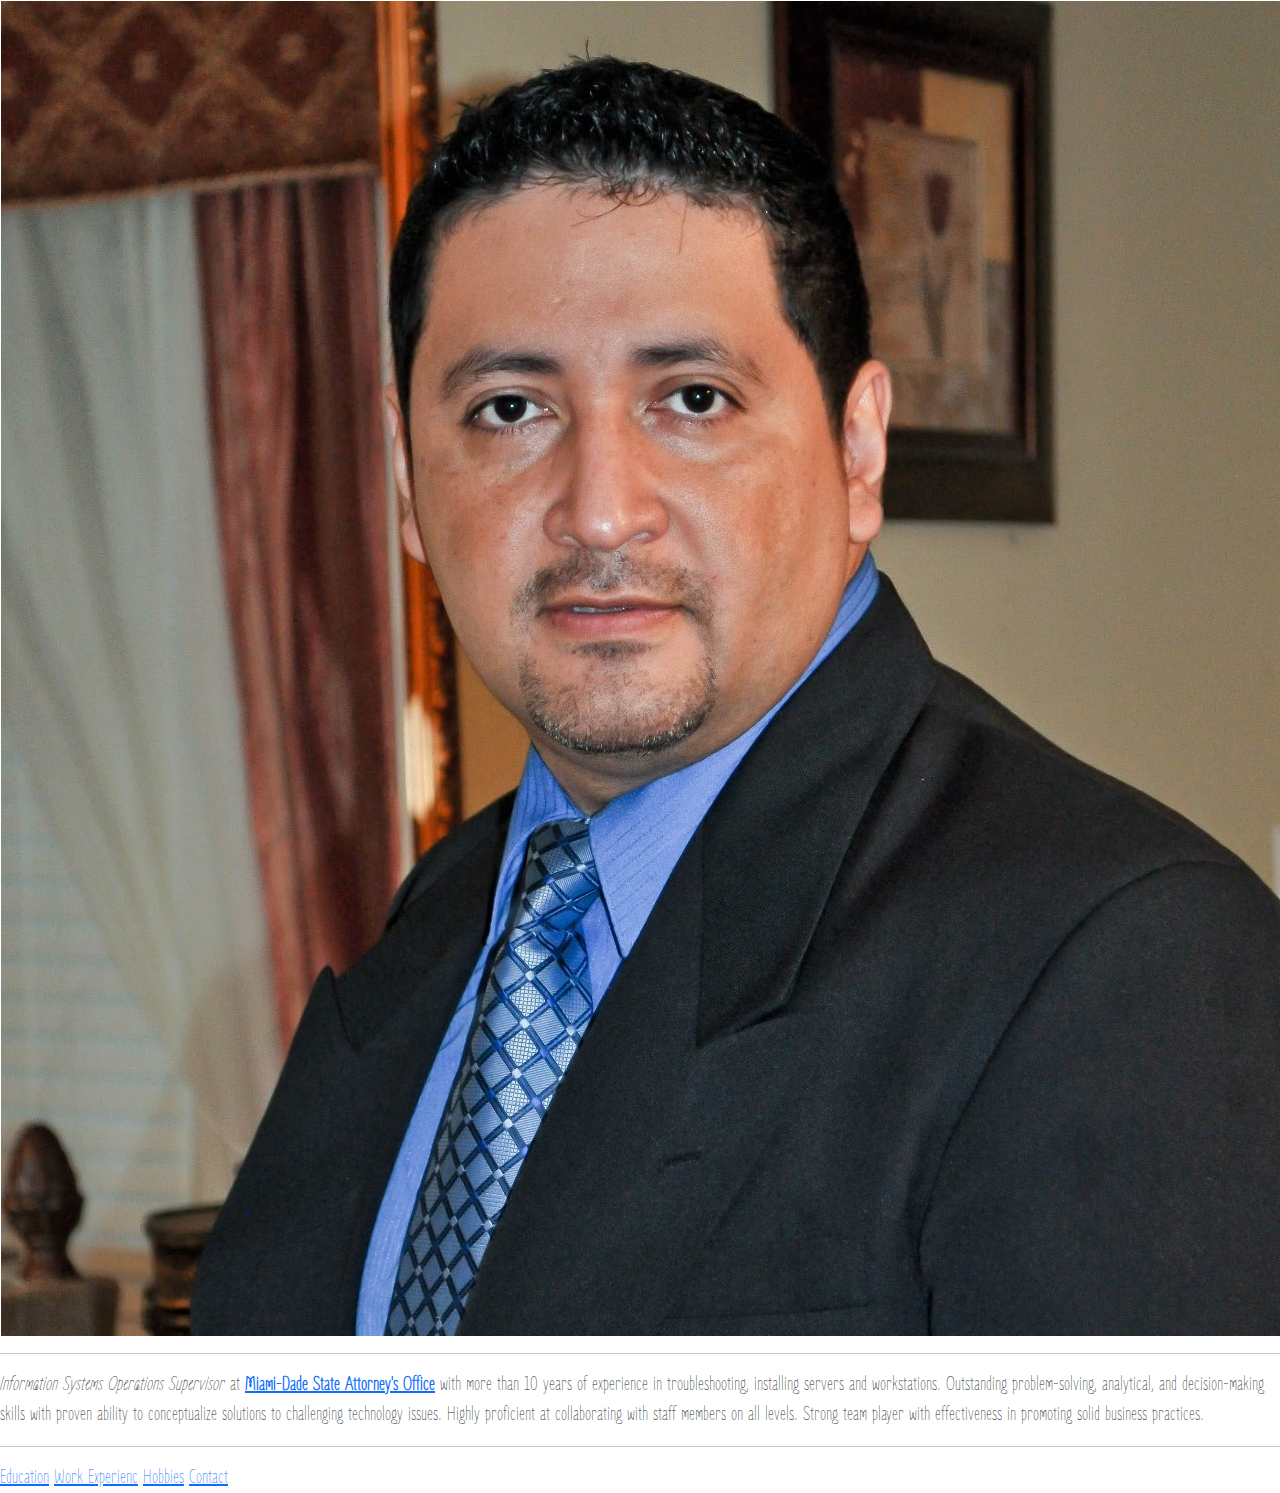
<file: index.html>
<!DOCTYPE html>
<html lang="en" dir="ltr">

<head>
  <meta charset="utf-8">
  <link rel="stylesheet" href="assets/styles.css">
  <title>🖧 Nino's Personal SiteS</title>

</head>

<body>
  <table>
    <tr>
      <td><img class="ProfilePic" src="images/DSC_1668.jpg" alt="Nino Chavez profile Picture"></td>
      <td><h1>Nino Chavez'</h1></td>
    </tr>
  </table>


  <hr>
  <p><em>Information Systems Operations Supervisor </em> at <strong> <a href="https://miamisao.com">Miami-Dade State Attorney's Office</a></strong> with more than 10 years of experience in troubleshooting, installing servers and workstations.
    Outstanding problem-solving, analytical,
    and decision-making skills with proven ability to conceptualize solutions to challenging technology issues. Highly proficient at collaborating with staff members on all levels. Strong team player with effectiveness in promoting solid business
    practices.</p>
  <hr>

  <a href="education.html">Education</a>
  <a href="experience.html">Work Experienc</a>
  <a href="hobbies.html">Hobbies</a>
  <a href="contact.html">Contact</a>
</body>


</html>
</file>
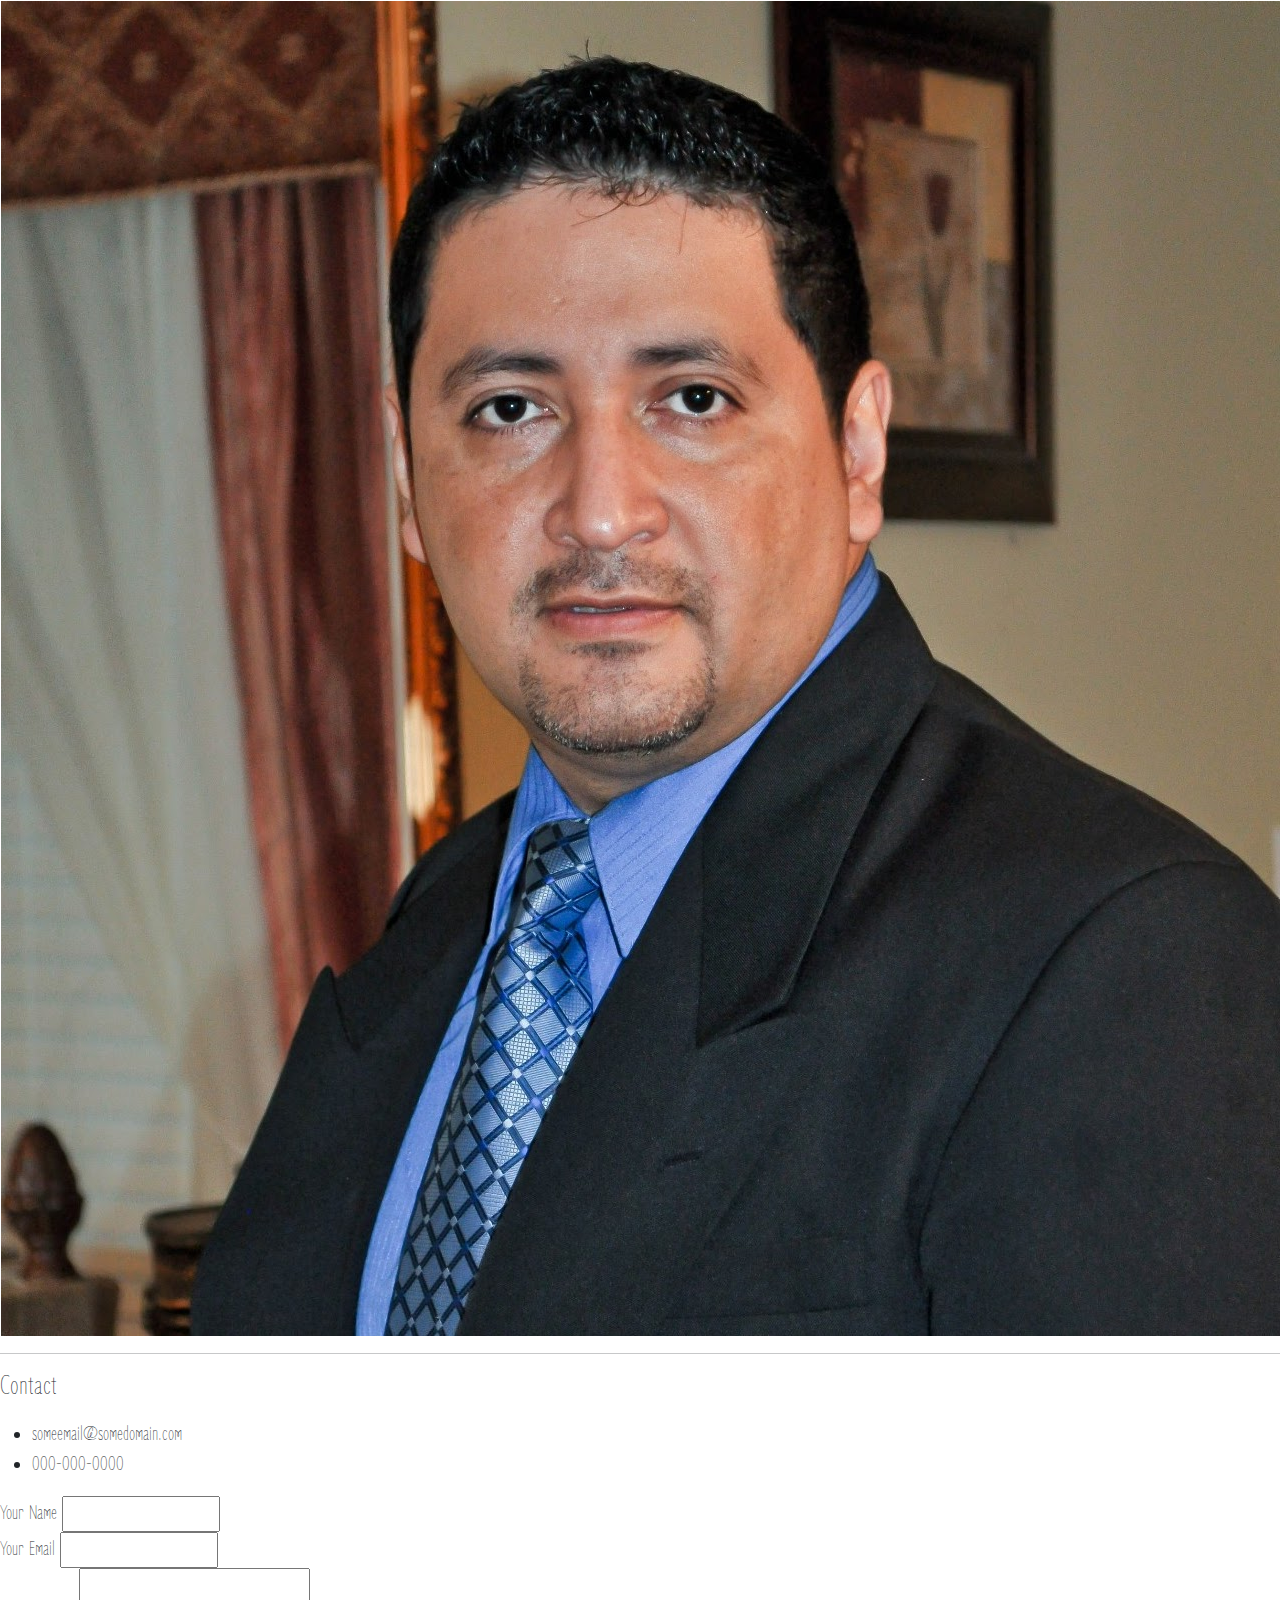
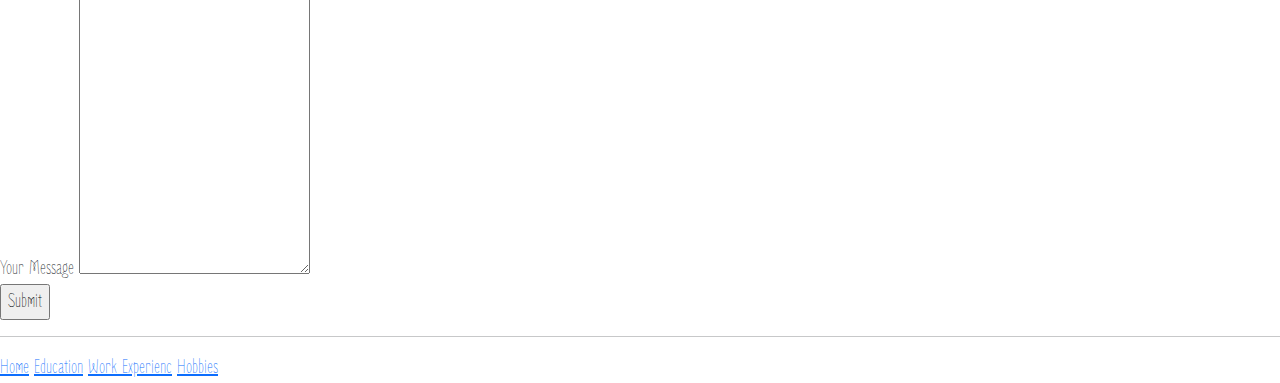
<file: contact.html>
<!DOCTYPE html>
<html lang="en" dir="ltr">

<head>
  <meta charset="utf-8">
  <title>Contact</title>
    <link rel="stylesheet" href="assets/styles.css">
</head>

<body>
  <table>
    <tr>
      <td><img class="ProfilePic" src="images/DSC_1668.jpg" alt="Nino Chavez profile Picture"></td>
      <td><h1>Nino Chavez</h1></td>
    </tr>
  </table>
  <hr>
    <h3>Contact</h3>
  <p>
  <ul>

    <li>
      someemail@somedomain.com
    </li>
    <li>000-000-0000</li>
  </ul>

  </p>
  <form  action="mailto:ninochavez@gmail.com" method="post" enctype="text/plain">
    <label for="">Your Name</label>
    <input type="YourName" name="" value=""><br>
    <label for="">Your Email</label>

    <input type="email" name="YourEmail" value=""><br>
    <label for="">Your Message</label>
    <textarea name="name" cols="30" rows="10"></textarea><br>
    <input type="submit" value="Submit">
    <br>

<hr>
    <a href="index.html">Home</a>
    <a href="education.html">Education</a>
    <a href="experience.html">Work Experienc</a>
    <a href="hobbies.html">Hobbies</a>


</body>

</form>

</html>
</file>
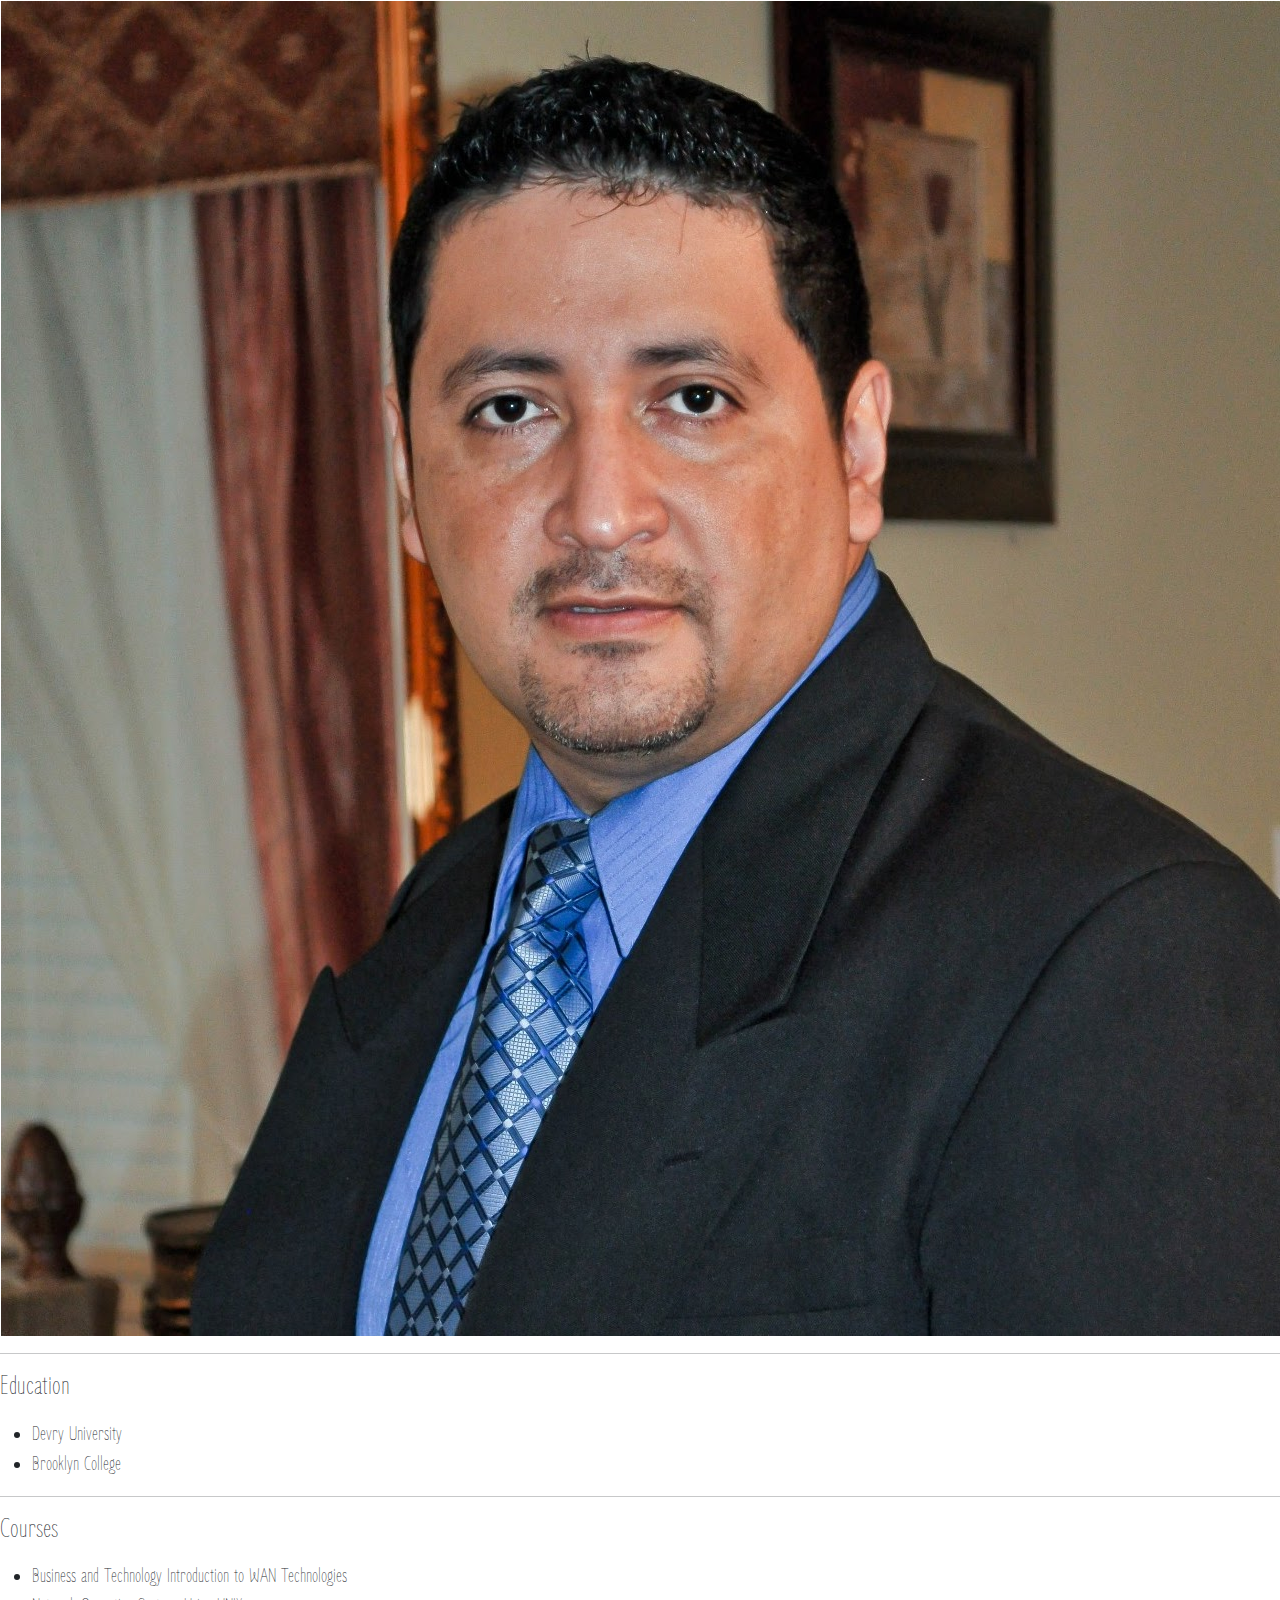
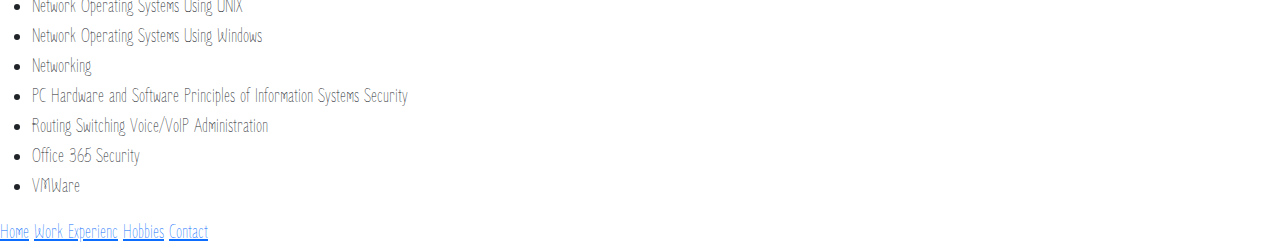
<file: education.html>
<!DOCTYPE html>
<html lang="en" dir="ltr">

<head>
  <meta charset="utf-8">
  <title>Education</title>
    <link rel="stylesheet" href="assets/styles.css">
</head>

<body>
  <table>
    <tr>
      <td><img class="ProfilePic" src="images/DSC_1668.jpg" alt="Nino Chavez profile Picture"></td>
      <td><h1>Nino Chavez</h1></td>
    </tr>
  </table>
<hr>
  <h3>Education</h3>
  <p>

  <ul>
    <li>Devry University</li>
    <li>Brooklyn College</li>
  </ul>
  </p>
  <hr>
  <h3>Courses</h3>
  <p>

  <ul>
    <li>Business and Technology Introduction to WAN Technologies</li>
    <li>Network Operating Systems Using UNIX</li>
    <li>Network Operating Systems Using Windows</li>
    <li>Networking</li>
    <li>PC Hardware and Software Principles of Information Systems Security</li>
    <li>Routing Switching Voice/VoIP Administration</li>
    <li>Office 365 Security</li>
    <li>VMWare</li>
  </ul>
  </p>
  <a href="index.html">Home</a>
  <a href="experience.html">Work Experienc</a>
  <a href="hobbies.html">Hobbies</a>
  <a href="contact.html">Contact</a>
</body>

</html>
</file>
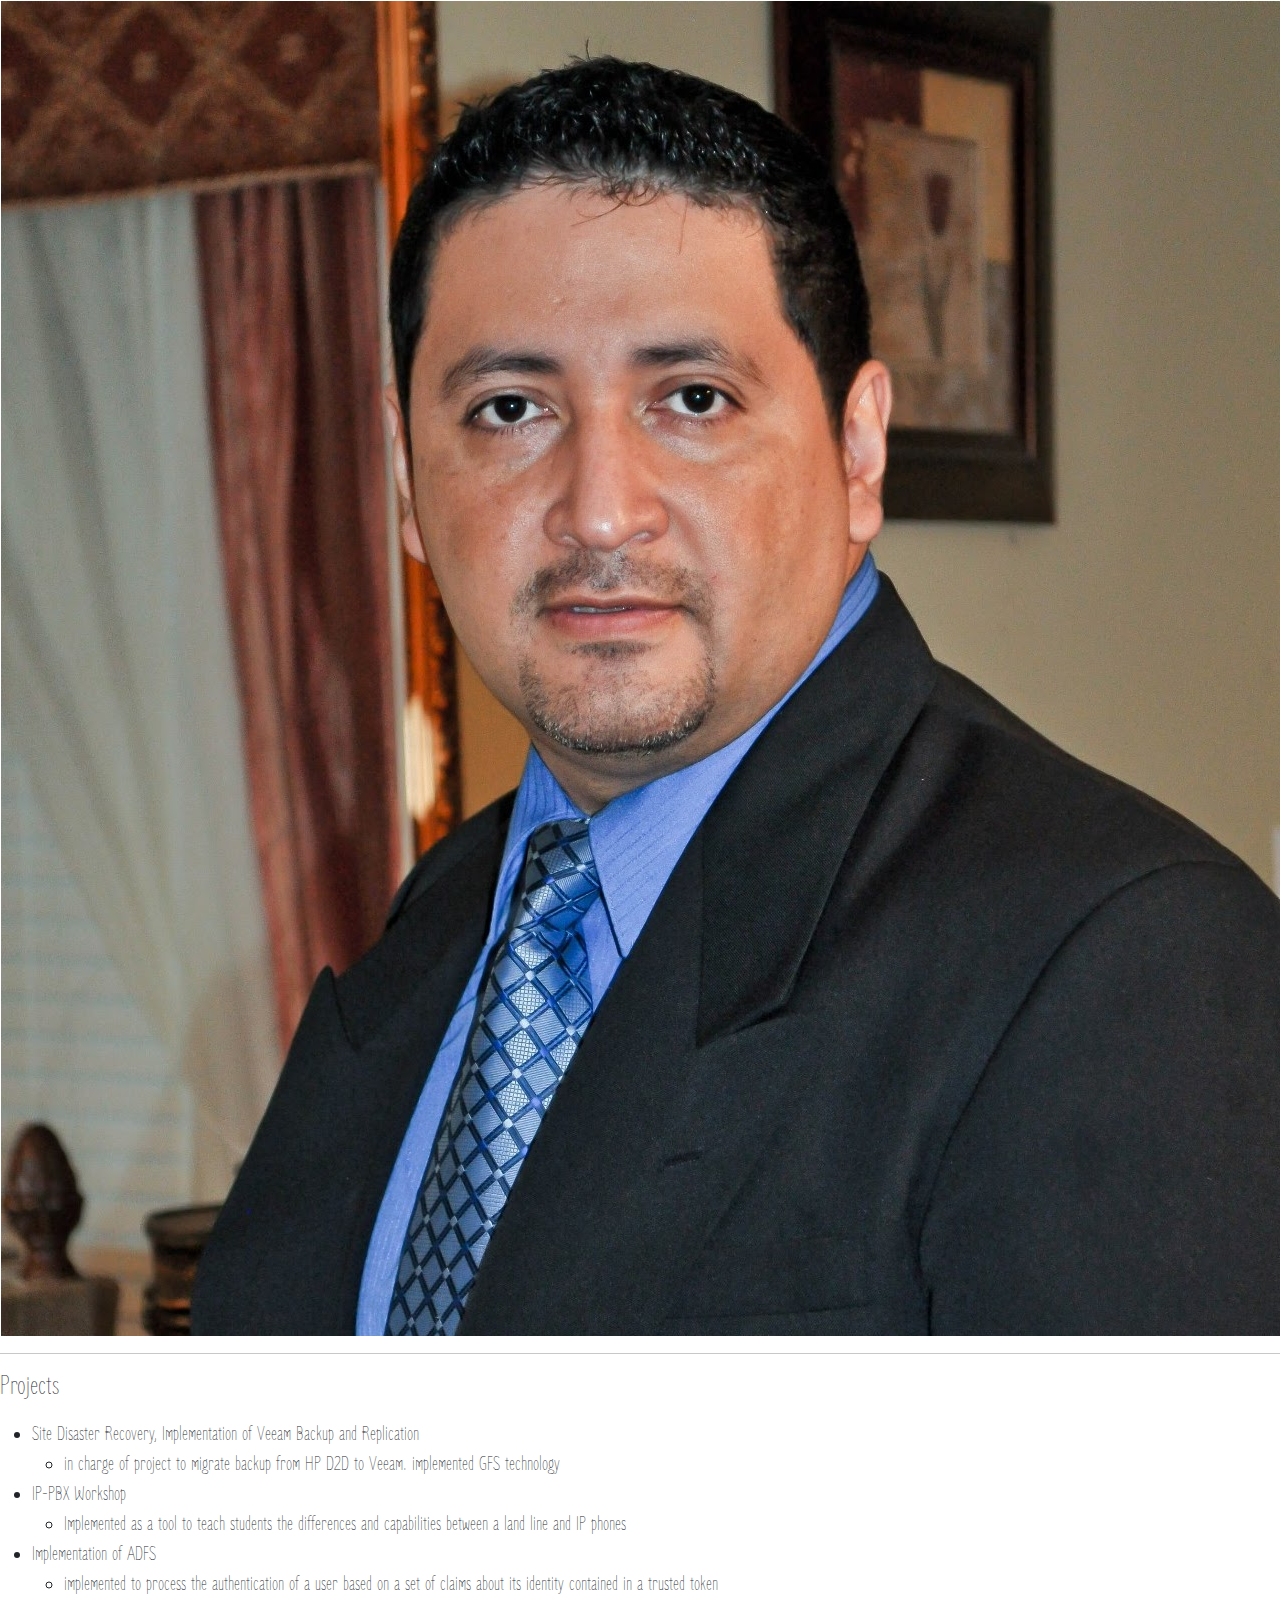
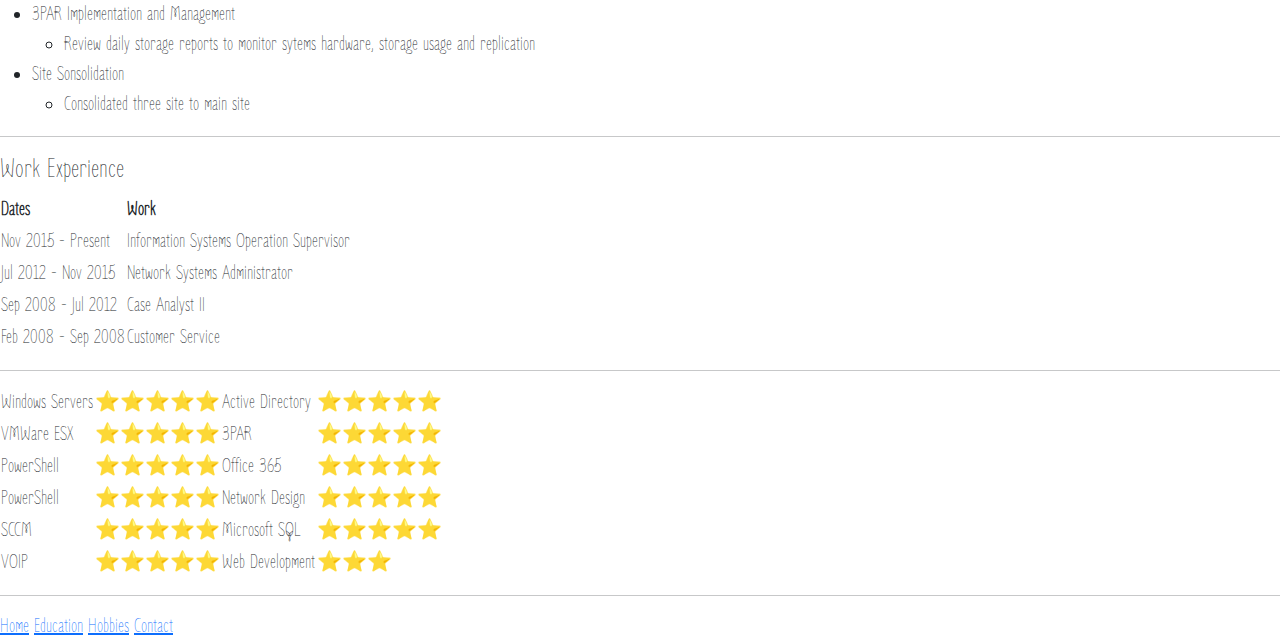
<file: experience.html>
<!DOCTYPE html>
<html lang="en" dir="ltr">

<head>
  <meta charset="utf-8">
  <title>Work Experience</title>
    <link rel="stylesheet" href="assets/styles.css">
</head>

<body>
  <table>
    <tr>
      <td><img class="ProfilePic" src="images/DSC_1668.jpg" alt="Nino Chavez profile Picture"></td>
      <td><h1>Nino Chavez</h1></td>
    </tr>
  </table>
  <hr>
  <h3>Projects</h3>
  <p>

  <ul>

    <li>Site Disaster Recovery, Implementation of Veeam Backup and Replication </li>
    <ul>
      <li>in charge of project to migrate backup from HP D2D to Veeam. implemented GFS technology </li>
    </ul>
    <li>IP-PBX Workshop</li>
    <ul>
      <li>Implemented as a tool to teach students the differences and capabilities between a land line and IP phones</li>
    </ul>
    <li>Implementation of ADFS</li>
    <ul>
      <li>implemented to process the authentication of a user based on a set of claims about its identity contained in a trusted token</li>
    </ul>
    <li>3PAR Implementation and Management</li>
    <ul>
      <li>Review daily storage reports to monitor sytems hardware, storage usage and replication </li>
    </ul>
    <li>Site Sonsolidation</li>
    <ul>
      <li>Consolidated three site to main site</li>
    </ul>
  </ul>
  </p>
  <hr>
  <h3>Work Experience</h3>
  <table cellspacing="10">
    <thead>
      <tr>
        <th>
          Dates
        </th>
        <th>
          Work
        </th>
      </tr>

    </thead>
    <tbody>


      <tr>
        <td>
          Nov 2015 - Present
        </td>
        <td>
          Information Systems Operation Supervisor
        </td>
      </tr>
      <tr>
        <td>
          Jul 2012 - Nov 2015
        </td>
        <td>
          Network Systems Administrator
        </td>
      </tr>
      <tr>
        <td>
          Sep 2008 - Jul 2012
        </td>
        <td>
          Case Analyst II
        </td>
      </tr>
      <tr>
        <td>
          Feb 2008 - Sep 2008
        </td>
        <td>
          Customer Service
        </td>
      </tr>
    </tbody>
  </table>

  <hr>

  <table border="0" cellspacing="10">
    <tr>
      <td>
        Windows Servers
      </td>
      <td>
        ⭐⭐⭐⭐⭐
      </td>
      <td>
        Active Directory
      </td>
      <td>
        ⭐⭐⭐⭐⭐
      </td>
    </tr>

    <tr>
      <td>
        VMWare ESX
      </td>
      <td>
        ⭐⭐⭐⭐⭐
      </td>
      <td>
        3PAR
      </td>
      <td>
        ⭐⭐⭐⭐⭐
      </td>
    </tr>

    <tr>
      <td>
        PowerShell
      </td>
      <td>
        ⭐⭐⭐⭐⭐
      </td>
      <td>
        Office 365
      </td>
      <td>
        ⭐⭐⭐⭐⭐
      </td>
    </tr>

    <tr>
      <td>
        PowerShell
      </td>
      <td>
        ⭐⭐⭐⭐⭐
      </td>
      <td>
        Network Design
      </td>
      <td>
        ⭐⭐⭐⭐⭐
      </td>
    </tr>

    <tr>
      <td>
        SCCM
      </td>
      <td>
        ⭐⭐⭐⭐⭐
      </td>
      <td>
        Microsoft SQL
      </td>
      <td>
        ⭐⭐⭐⭐⭐
      </td>
    </tr>

    <tr>
      <td>
        VOIP
      </td>
      <td>
        ⭐⭐⭐⭐⭐
      </td>
      <td>
        Web Development
      </td>
      <td>
        ⭐⭐⭐
      </td>
    </tr>

  </table>
  <hr>

  <a href="index.html">Home</a>
  <a href="education.html">Education</a>
  <a href="hobbies.html">Hobbies</a>
  <a href="contact.html">Contact</a>
</body>

</html>
</file>
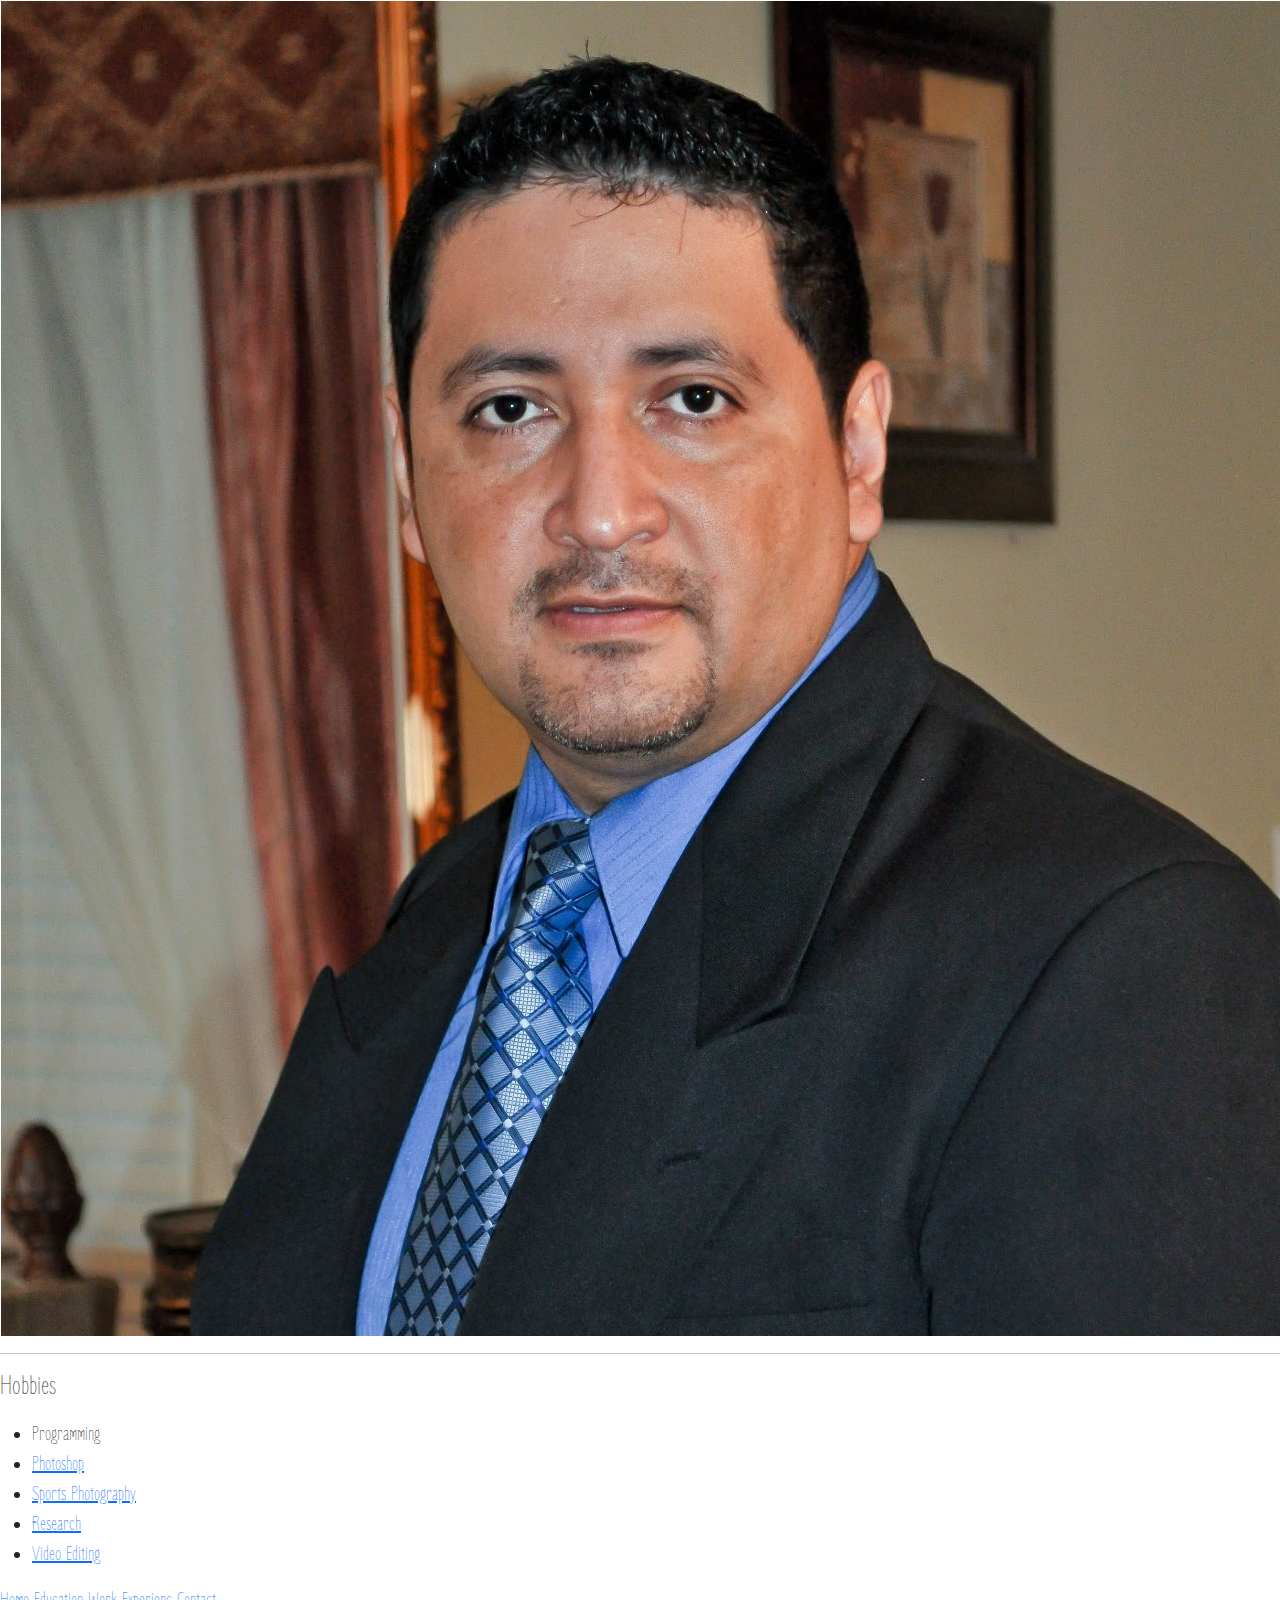
<file: hobbies.html>
<!DOCTYPE html>
<html lang="en" dir="ltr">

<head>
  <meta charset="utf-8">
  <title>Hobbies</title>
    <link rel="stylesheet" href="assets/styles.css">
</head>

<body>
  <table>
    <tr>
      <td><img class="ProfilePic" src="images/DSC_1668.jpg" alt="Nino Chavez profile Picture"></td>
      <td><h1>Nino Chavez</h1></td>
    </tr>
  </table>
  <hr>
  <h3>Hobbies</h3>
  <p>
  <ul>
    <li>Programming</li>
    <li><a href="https://ninochavez.myportfolio.com/">Photoshop</a></li>
    <li><a href="https://www.instagram.com/mlusc03/">Sports Photography</a></li>
    <li><a href="https://ninoch.wordpress.com/">Research</a></li>
    <li><a href="https://www.youtube.com/channel/UC9EU-d9YNhP3ZbFtxnKYVpg?view_as=subscriber">Video Editing</a></li>
  </ul>
  </p>
  <a href="index.html">Home</a>
  <a href="education.html">Education</a>
  <a href="experience.html">Work Experienc</a>
  <a href="contact.html">Contact</a>
</body>

</html>
</file>
<file: assets/styles.css>
@import url('https://fonts.googleapis.com/css2?family=Zen+Loop&display=swap');
@import url('https://cdn.jsdelivr.net/npm/bootstrap@5.0.2/dist/css/bootstrap.min.css');
@import url('https://cdn.jsdelivr.net/npm/bootstrap-icons@1.5.0/font/bootstrap-icons.css');
body{
    font-family: 'Zen Loop', cursive;
    font-size: 20px;
}
.shadow {
    text-shadow:rgba(2, 59, 247, 0.411), 0 17px 50px 0 rgba(17, 23, 107, 0.219); ;

}
.thumbnail{
    width: 150px;
    height: 150px;
    border-radius: 75px;
    box-shadow: 0 12px 16px 0 rgba(0,0,0,0.24), 0 17px 50px 0 rgba(0,0,0,0.19);
}
</file>
